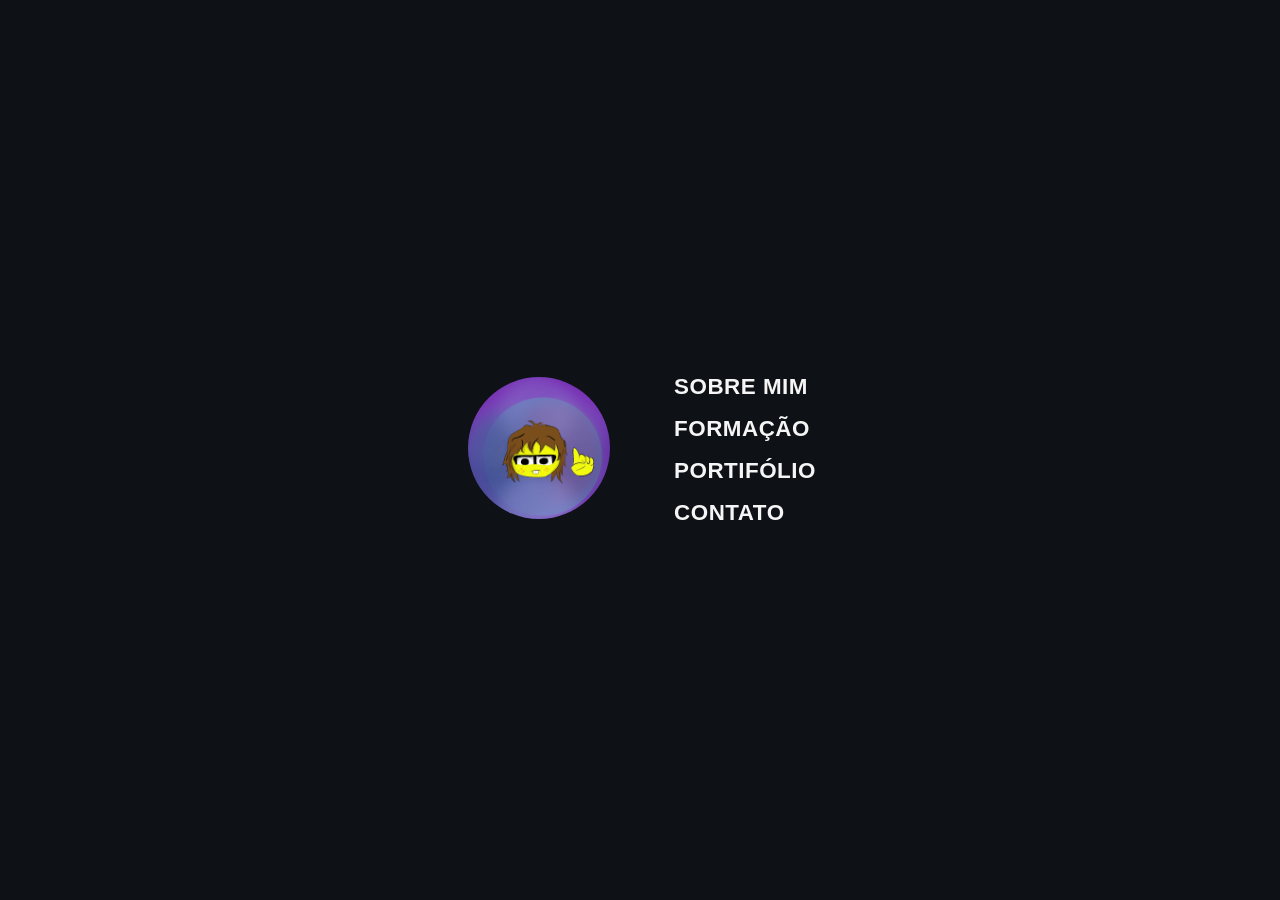
<file: index.html>
<!doctype html>
<html lang="pt-br">
  <head>
    <meta charset="UTF-8" />
    <meta name="viewport" content="width=device-width, initial-scale=1.0" />
    <title>caiodev portfólio</title>
    <link rel="stylesheet" href="Css/estilo.css" />
    <link rel="icon" type="image/png" href="img/shinin.jpg" />
  </head>
  <body>
    <div class="container">
      <div class="logo-container">
        <img src="img/shinin.jpg" alt="logo" class="logo" />
      </div>

      <div class="nav-links">
        <a href="sobre-mim.html" class="nav-link">SOBRE MIM</a>
        <a href="formacao.html" class="nav-link">FORMAÇÃO</a>
        <a href="portifolio.html" class="nav-link">PORTIFÓLIO</a>
        <a href="contato.html" class="nav-link">CONTATO</a>
      </div>
    </div>
  </body>
</html>
</file>
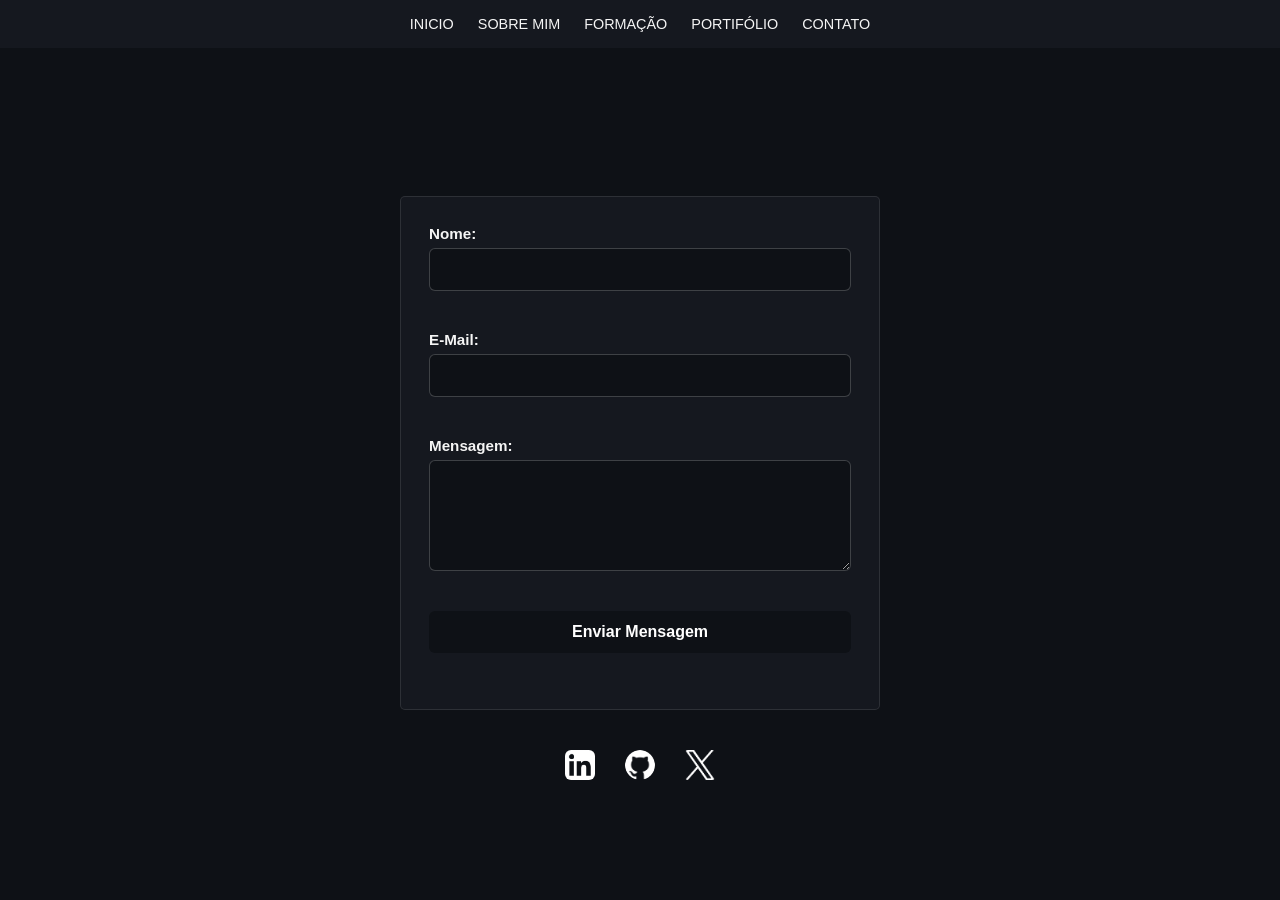
<file: contato.html>
<!doctype html>
<html lang="pt-br">
  <head>
    <meta charset="UTF-8" />
    <meta name="viewport" content="width=device-width, initial-scale=1.0" />
    <title>Contato</title>
    <link rel="stylesheet" href="Css/estilocontato.css" />
    <link rel="icon" type="image/png" href="img/shinin.jpg" />
  </head>
  <body>
    <!-- container principal -->
    <div class="container">
      <!-- inicio do cabeçalho -->
      <header class="header">
        <!-- opções de navegação -->
        <nav class="nav-menu">
          <a href="index.html">INICIO</a>
          <a href="sobre-mim.html">SOBRE MIM</a>
          <a href="formacao.html">FORMAÇÃO</a>
          <a href="portifolio.html">PORTIFÓLIO</a>
          <a href="contato.html">CONTATO</a>
        </nav>
      </header>

      <!-- inicio do formulário -->
      <form id="contato-formulario" novalidate>
        <!-- entrada nome e span de erro -->
        <div class="grupo-formulario">
          <label for="nome">Nome:</label>
          <input type="text" name="nome" id="nome" />
          <span class="erro" id="erro-Nome"></span>
        </div>

        <!-- entrana de email e span de erro -->
        <div class="grupo-formulario">
          <label for="email">E-Mail:</label>
          <input type="email" name="email" id="email" />
          <span class="erro" id="erro-Email"></span>
        </div>

        <!-- entrada mensagem e span de erro -->
        <div class="grupo-formulario">
          <label for="mensagem">Mensagem:</label>
          <textarea id="mensagem" name="mensagem" rows="5"></textarea>
          <span class="erro" id="erro-Mensagem"></span>
        </div>

        <!-- botão de submit -->
        <button type="submit" id="btn-enviar">Enviar Mensagem</button>
        <!-- mensagem de sucesso -->
        <span class="sucesso" id="mensagem-sucesso"></span>
      </form>

      <!-- div das logos de contatos -->
      <div class="container-contatos-logos">
        <div class="container-linkedin">
          <a
            href="https://www.linkedin.com/in/caio-wanderson-11a36a241/"
            class=""
          >
            <div>
              <img src="img/InBug-White.png" alt="" class="logo-linkedin" />
            </div>
          </a>
        </div>

        <div class="container-github">
          <a href="https://github.com/caioSoares-wa">
            <div>
              <img
                src="img/GitHub_Invertocat_White.png"
                alt=""
                class="logo-github"
              />
            </div>
          </a>
        </div>

        <div class="container-twitterX">
          <a href="https://x.com/caiosh1n/">
            <div>
              <img src="img/logo-white.png" alt="logoX" class="logo-twitterX" />
            </div>
          </a>
        </div>
      </div>
    </div>

    <!-- script do javascript para comandar as mensagens de erro e o sistema de email -->
    <script src="js/comportamento.js"></script>
  </body>
</html>
</file>
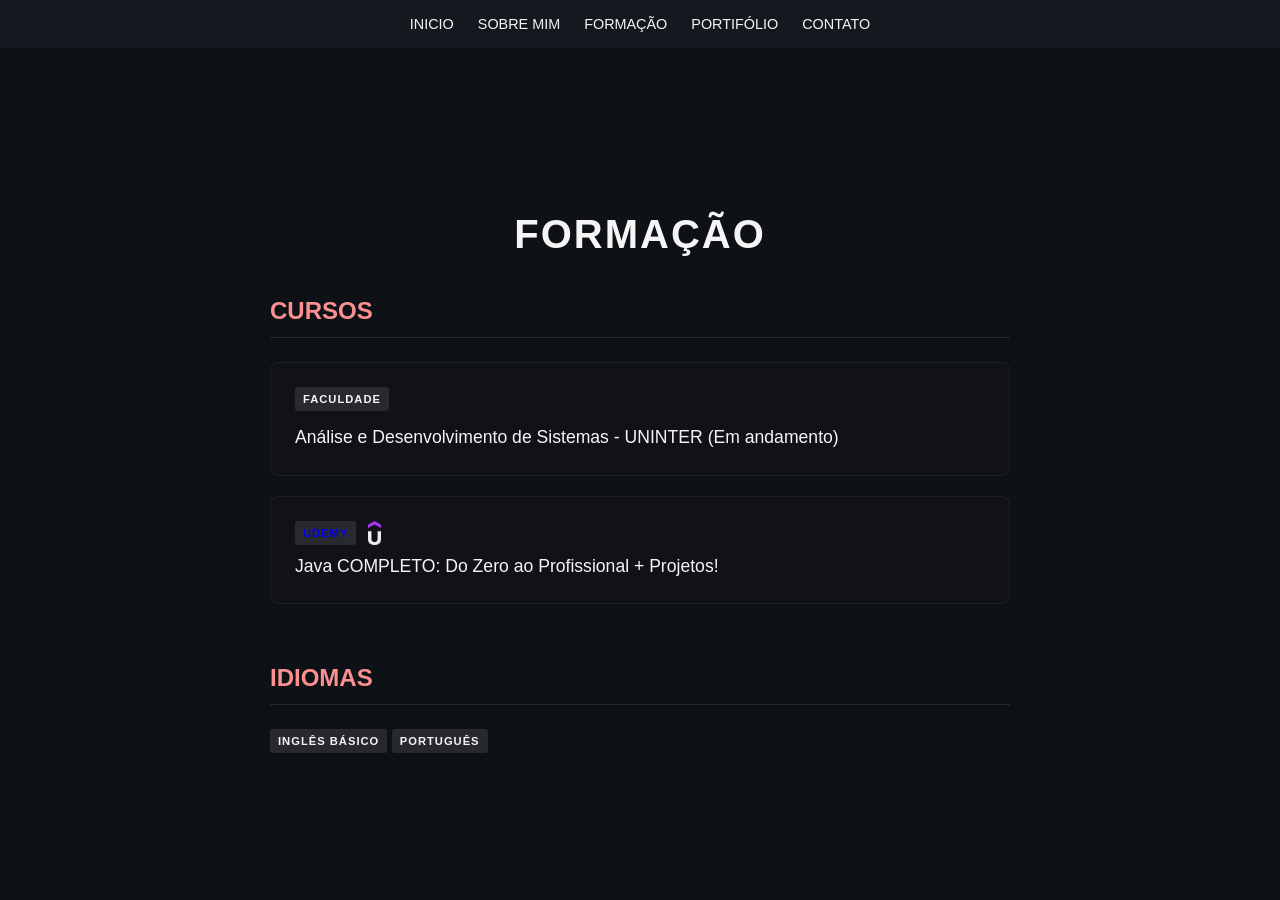
<file: formacao.html>
<!doctype html>
<html lang="pt-br">
  <head>
    <meta charset="UTF-8" />
    <meta name="viewport" content="width=device-width, initial-scale=1.0" />
    <title>Formação</title>
    <link rel="stylesheet" href="Css/estiloformacao.css" />
    <link rel="icon" type="image/png" href="img/shinin.jpg" />
  </head>
  <body>
    <div class="container">
      <!-- inicio do cabeçalho -->
      <header class="header">
        <!-- opções de navegação -->
        <nav class="nav-menu">
          <a href="index.html">INICIO</a>
          <a href="sobre-mim.html">SOBRE MIM</a>
          <a href="formacao.html">FORMAÇÃO</a>
          <a href="portifolio.html">PORTIFÓLIO</a>
          <a href="contato.html">CONTATO</a>
        </nav>
      </header>

      <!-- Titulo  -->
      <h1>FORMAÇÃO</h1>

      <div>
        <!-- titulo secundario -->
        <h4>CURSOS</h4>
        <!-- fiz uns cardszinhos para a faculdade e o curso -->
        <div class="cards">
          <span>FACULDADE</span>
          <p>Análise e Desenvolvimento de Sistemas - UNINTER (Em andamento)</p>
        </div>

        <a
          href="http://ude.my/UC-96cc44e4-733e-44fb-b70d-442198320e2c"
          class="rediUdemy"
        >
          <div class="cards">
            <div class="containerUdemy-logo">
              <span class="spanUdemy">UDEMY</span>
              <img src="img/udemy-light.png" alt="" />
            </div>

            <div>
              <p>Java COMPLETO: Do Zero ao Profissional + Projetos!</p>
            </div>
          </div>
        </a>
      </div>

      <!-- container dos idiomas, como os estilos estão globais n coloquei class -->
      <div>
        <h4>IDIOMAS</h4>
        <div>
          <span>INGLÊS BÁSICO</span>
          <span>PORTUGUÊS</span>
        </div>
      </div>
    </div>
  </body>
</html>
</file>
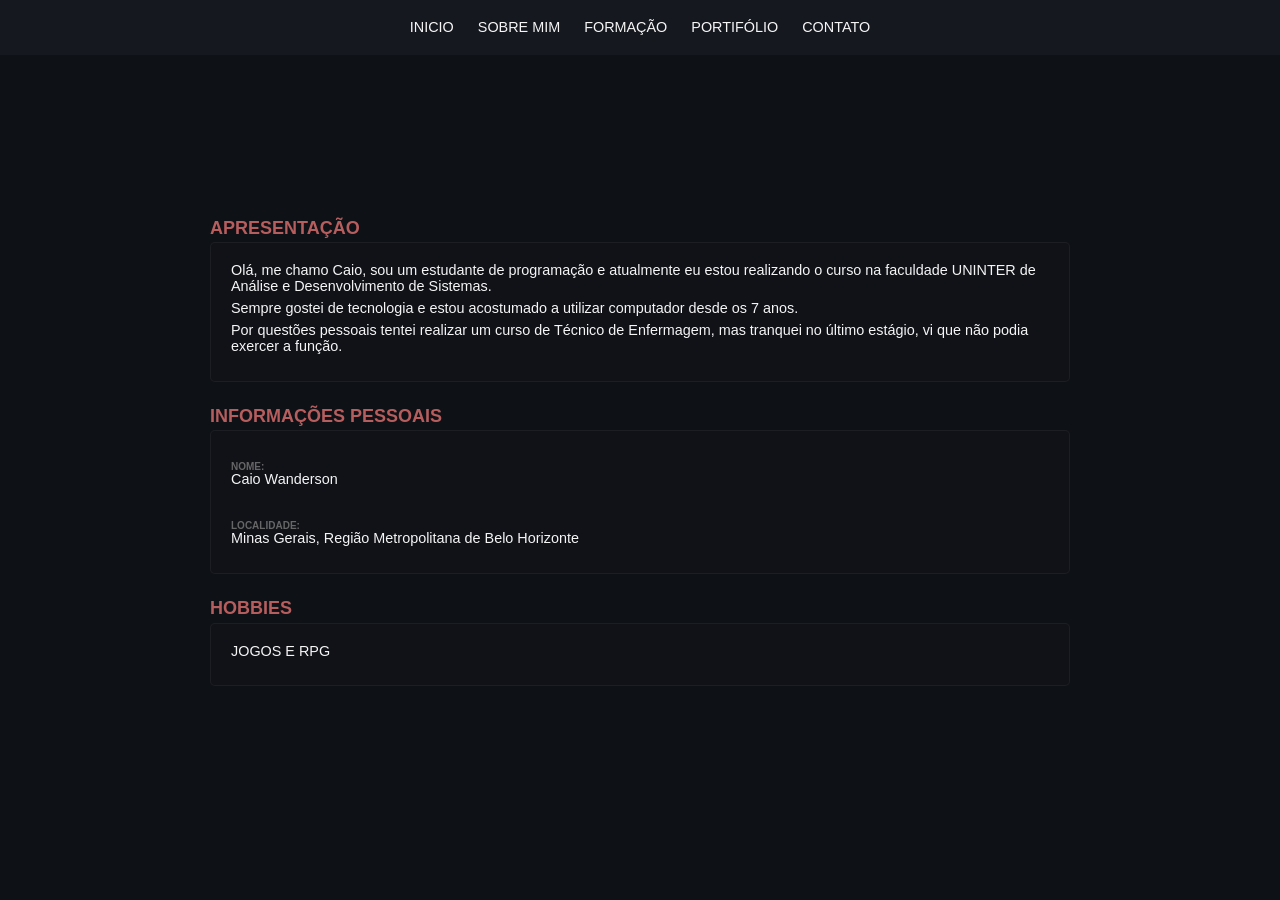
<file: sobre-mim.html>
<!doctype html>
<html lang="pt-br">
  <head>
    <meta charset="UTF-8" />
    <meta name="viewport" content="width=device-width, initial-scale=1.0" />
    <title>Sobre mim</title>
    <link rel="stylesheet" href="Css/estilosobremim.css" />
    <link rel="icon" type="image/png" href="img/shinin.jpg" />
  </head>
  <body>
    <!-- container principal -->
    <div class="container">
      <!-- headert -->
      <header class="header">
        <nav class="nav-menu">
          <a href="index.html">INICIO</a>
          <a href="sobre-mim.html">SOBRE MIM</a>
          <a href="formacao.html">FORMAÇÃO</a>
          <a href="portifolio.html">PORTIFÓLIO</a>
          <a href="contato.html">CONTATO</a>
        </nav>
      </header>

      <h4>APRESENTAÇÃO</h4>
      <div>
        <p>
          Olá, me chamo Caio, sou um estudante de programação e atualmente eu
          estou realizando o curso na faculdade UNINTER de Análise e
          Desenvolvimento de Sistemas.
        </p>
        <p>
          Sempre gostei de tecnologia e estou acostumado a utilizar computador
          desde os 7 anos.
        </p>
        <p>
          Por questões pessoais tentei realizar um curso de Técnico de
          Enfermagem, mas tranquei no último estágio, vi que não podia exercer a
          função.
        </p>
      </div>

      <h4>INFORMAÇÕES PESSOAIS</h4>
      <div>
        <h6>NOME:</h6>
        <p>Caio Wanderson</p>
        <br />
        <h6>LOCALIDADE:</h6>
        <p>Minas Gerais, Região Metropolitana de Belo Horizonte</p>
      </div>

      <h4>HOBBIES</h4>
      <div>
        <p>JOGOS E RPG</p>
      </div>
    </div>
  </body>
</html>
</file>
<file: Css/estilo.css>
* {
  margin: 0;
  padding: 0;
  box-sizing: border-box;
}

body {
  animation: fadeIn 0.5s ease-out forwards;
  font-family: "Segoe UI", Arial, sans-serif;
  background-color: #0e1116;
  color: #f5f5f5;
  min-height: 100dvh;
  display: flex;
  align-items: center;
  justify-content: center;
}

.container {
  display: flex;
  align-items: center;
  gap: 60px;
}

.container img {
  width: 150px;
  height: 150px;
  border-radius: 50%;
  object-fit: cover;
  border: 4px solid transparent;
  transition: all 0.4s ease;
  transform-origin: center bottom;
}

.logo-container:hover img {
  animation: pulo 0.6s infinite;
  border-color: #ee0c0c60;
}

.nav-links {
  display: flex;
  flex-direction: column;
  gap: 16px;
}

.nav-link {
  text-decoration: none;
  color: #f5f5f5;
  font-size: 1.4rem;
  font-weight: 700;
  letter-spacing: 0.5px;
  transition: all 0.2s ease;
}

.nav-link:hover {
  color: #ff6b6b;
  transform: translateX(3px);
}

@keyframes pulo {
  0%,
  100% {
    transform: translateY(0);
    animation-timing-function: ease-out;
  }
  45% {
    transform: translateY(-10px);
    animation-timing-function: ease-in;
  }
  50% {
    transform: translateY(-10px);
    animation-timing-function: ease-in-out;
  }
}

@keyframes fadeIn {
  from {
    opacity: 0;
    transform: translateY(10px);
  }
  to {
    opacity: 1;
    transform: translateY(0);
  }
}
</file>
<file: Css/estilocontato.css>
/* Reset padrão de margens do site */
* {
  margin: 0;
  padding: 0;
  box-sizing: border-box;
}
/* estilo padrão da pagina e set da animação de fadin da paginas */
body {
  animation: fadeIn 0.5s ease-out forwards;
  font-family: "Segoe UI", Arial, sans-serif;
  background-color: #0e1116;
  color: #f5f5f5;
  min-height: 100vh;
  display: flex;
  align-items: center;
  justify-content: center;
}

/* posicionamento do container geral */
.container {
  display: flex;
  flex-direction: column;
  align-items: center;
  gap: 40px;
}

/* ajuste nas logos */
.logo-linkedin {
  width: 30px;
  height: 30px;
  border-radius: 20%;
  object-fit: cover;
}

.logo-github {
  width: 30px;
  height: 30px;
  border-radius: 50%;
  object-fit: cover;
}

.logo-twitterX {
  width: 30px;
  height: 30px;
  border-radius: 10%;
  object-fit: cover;
}

.container-contatos-logos {
  display: flex;
  flex-direction: row;
  gap: 30px;
}

/* posicionamento do header, cor etc... */
.header {
  position: fixed;
  top: 0;
  left: 0;
  width: 100%;
  display: flex;
  justify-content: center;
  align-items: center;
  padding: 16px 30px;
  gap: 5px;
  background: #15181f;
}

.nav-menu {
  display: flex;
  gap: 24px;
}

/* decoração do anchor/link para as paginas e transition para mudar a cor */
.nav-menu a {
  text-decoration: none;
  color: #f5f5f5;
  font-size: 0.9rem;
  transition: color 0.2s ease;
}

/* se passar o mouse por cima muda a cor */
.nav-menu a:hover {
  color: #ff6b6b;
}

/* estilo do formulario */
#contato-formulario {
  display: flex;
  flex-direction: column;
  gap: 18px;
  width: 80dvw;
  max-width: 480px;
  background-color: #15181f;
  padding: 28px;
  margin-top: 80px;
  border-radius: 5px;
  border: 1px solid rgba(255, 255, 255, 0.1);
}

/* estilo das divs dentro do formulario */
.grupo-formulario {
  display: flex;
  flex-direction: column;
  gap: 6px;
}

/* estilo do texto como nome,email e mensagem */
.grupo-formulario label {
  font-size: 0.95rem;
  font-weight: 600;
  color: #f5f5f5;
}

/* estilo das entradas de texto*/
.grupo-formulario input,
.grupo-formulario textarea {
  padding: 12px;
  border-radius: 6px;
  border: 1px solid rgba(255, 255, 255, 0.2);
  background-color: #0e1116;
  color: #f5f5f5;
  font-family: inherit;
  font-size: 0.95rem;
  outline: none;
  transition: border-color 0.2s ease;
}

/* se clicar com o mouse ele muda de cor, se clicar pra fora muda de novo para o padrão */
.grupo-formulario input:focus,
.grupo-formulario textarea:focus {
  border-color: #ff6b6b;
}

/* estilo padrão do botão de submit */
#btn-enviar {
  padding: 12px;
  border: none;
  border-radius: 6px;
  background-color: #0e1116;
  color: #ffffff;
  font-weight: bold;
  font-size: 1rem;
  cursor: pointer;
  transition:
    background-color 0.2s ease,
    transform 0.1s ease;
}

/* se passar o mouse por cima muda de cor e tem uma animaçãozinha de pulo */
#btn-enviar:hover {
  background-color: #24272c;
  transform: translateY(-2px);
}

/*estilo do span de erro */
.erro {
  color: #ff6b6b;
  font-size: 0.8rem;
  min-height: 16px;
}

/*estilo do span de sucesso */
.sucesso {
  color: #4cd137;
  font-weight: bold;
  text-align: center;
  margin-top: 10px;
}

@media (max-width: 410px) {
  .header {
    padding: 10px 5px;
    justify-content: space-around;
  }
  .nav-menu {
    gap: 8px;
  }

  .nav-menu a {
    font-size: 0.75rem;
    letter-spacing: -0.2px;
  }
}

/* logica do  fadeIn da pagina*/
@keyframes fadeIn {
  from {
    opacity: 0;
    transform: translateY(-10px);
  }
  to {
    opacity: 1;
    transform: translateY(0);
  }
}
</file>
<file: Css/estiloformacao.css>
* {
  margin: 0;
  padding: 0;
  box-sizing: border-box;
}

body {
  animation: fadeIn 0.5s ease-out forwards;
  font-family: "Segoe UI", Arial, sans-serif;
  background-color: #0e1116;
  color: #f5f5f5;
  min-height: 100vh;
  display: flex;
  align-items: center;
  justify-content: center;
}

/* posicionamento do header, cor etc... */
.header {
  position: fixed;
  top: 0;
  left: 0;
  width: 100%;
  display: flex;
  justify-content: center;
  align-items: center;
  padding: 16px 30px;
  gap: 40px;
  background: #15181f;
}

/* posicionamento logo do header */
.logo {
  display: flex;
  align-items: center;
  gap: 12px;
}

/* pixels da imagem */
.logo img {
  width: 40px;
  height: 40px;
  border-radius: 50%;
}

.nav-menu {
  display: flex;
  gap: 24px;
}

/* decoração do anchor/link para as paginas e transition para mudar a cor */
.nav-menu a {
  text-decoration: none;
  color: #f5f5f5;
  font-size: 0.9rem;
  transition: color 0.2s ease;
}

/* se passar o mouse por cima muda a cor */
.nav-menu a:hover {
  color: #ff6b6b;
}

.container {
  width: 100%;
  max-width: 800px;
  margin: 0 auto; /* Centraliza a página na tela */
  padding: 120px 30px 50px; /* O 120px evita que o header fixo tampe o título */
  display: flex;
  flex-direction: column;
  gap: 40px;
}

/* estilo do titulo h1 */
h1 {
  font-size: 2.5rem;
  text-align: center;
  letter-spacing: 2px;
  color: #f5f5f5;
}

/* estilo do titulo cursos*/
h4 {
  font-size: 1.5rem;
  border-bottom: 1px solid rgba(255, 255, 255, 0.1);
  padding-bottom: 12px;
  margin-bottom: 24px;
  color: #fa9090;
}

/* mudando as divs para ser cards */
.cards {
  background-color: #101218;
  border: 1px solid rgba(255, 255, 255, 0.05);
  border-radius: 8px;
  padding: 24px;
  margin-bottom: 20px;
  transition:
    transform 0.2s ease,
    border-color 0.2s ease;
}

/* quanto passar o mouse por cima das "opções" tem uma animação de pulo */
.cards:hover {
  transform: translateY(-1px);
  border-color: rgba(255, 255, 255, 0.1);
}

/* estilo das etiquetas */
span {
  display: inline-block;
  background-color: rgba(255, 255, 255, 0.1);
  padding: 6px 8px;
  border-radius: 3px;
  font-size: 0.7rem;
  font-weight: 700;
  letter-spacing: 1px;
  margin-bottom: 5px;
}

/* ajuste da etiqueta e logo*/
.containerUdemy-logo {
  display: flex;
  align-items: center;
  gap: 12px;
}

/* remove a margem do span da Udemy (tive que pesquisar o porque )*/
.spanUdemy {
  margin-bottom: 0;
}

/* logo da udemy */
img {
  height: 24px;
  object-fit: contain;
}

/* texto dos cursos */
p {
  font-size: 1.1rem;
  line-height: 1.5;
  color: #f5f5f5;
  margin-top: 8px;
}

.rediUdemy {
  text-decoration: none;
}

@media (max-width: 410px) {
  .header {
    padding: 10px 5px;
    justify-content: space-around;
  }
  .nav-menu {
    gap: 8px;
  }

  .nav-menu a {
    font-size: 0.75rem;
    letter-spacing: -0.2px;
  }
}

@keyframes fadeIn {
  from {
    opacity: 0;
    transform: translateY(-10px);
  }
  to {
    opacity: 1;
    transform: translateY(0);
  }
}
</file>
<file: Css/estilosobremim.css>
* {
  margin: 0;
  padding: 0;
  box-sizing: border-box;
}

body {
  animation: fadeIn 0.5s ease-out forwards;
  font-family: "Segoe UI", Arial, sans-serif;
  background-color: #0e1116;
  color: #f5f5f5;
  min-height: 100vh;
  display: flex;
  align-items: center;
  line-height: 1.6;
  justify-content: center;
}

.container {
  max-width: 900px;
  margin: 0 auto;
  padding: 0 20px 20px;
}

/* Títulos de seção */
h4 {
  font-size: 18px;
  padding-top: 20px;
  color: #b65d5d;
}

h6 {
  font-size: 10px;
  text-transform: uppercase;
  color: #666;
  margin-top: 10px;
}

/* Blocos de conteúdo */
p {
  margin-bottom: 6px;
}

.header {
  position: fixed;
  top: 0;
  left: 0;
  width: 100%;
  display: flex;
  justify-content: center;
  align-items: center;
  padding: 16px 30px;
  gap: 20px;
  background: #15181f;
}

.nav-menu {
  display: flex;
  gap: 24px;
}

.nav-menu a {
  text-decoration: none;
  color: #f5f5f5;
  font-size: 0.9rem;
  transition: color 0.2s ease;
}

.nav-menu a:hover {
  color: #ff6b6b;
}

/* Estilo das caixas de texto (as divs onde você vai colocar os parágrafos) */
.container > div {
  background-color: #101218;
  border: 1px solid rgba(255, 255, 255, 0.05);
  border-radius: 5px;
  padding: 20px;
  line-height: 1.1;
  font-size: 0.9rem;
  color: #f5f5f5;
  transition: border-color 0.3s ease;
}

/* Efeito sutil ao passar o mouse sobre o bloco de texto */
.container > div:hover {
  border-color: rgba(255, 255, 255, 0.1);
}

@media (max-width: 410px) {
  .header {
    padding: 10px 5px;
    justify-content: space-around;
  }
  .nav-menu {
    gap: 8px;
  }

  .nav-menu a {
    font-size: 0.75rem;
    letter-spacing: -0.2px;
  }
}

@keyframes fadeIn {
  from {
    opacity: 0;
    transform: translateY(-10px);
  }
  to {
    opacity: 1;
    transform: translateY(0);
  }
}
</file>
